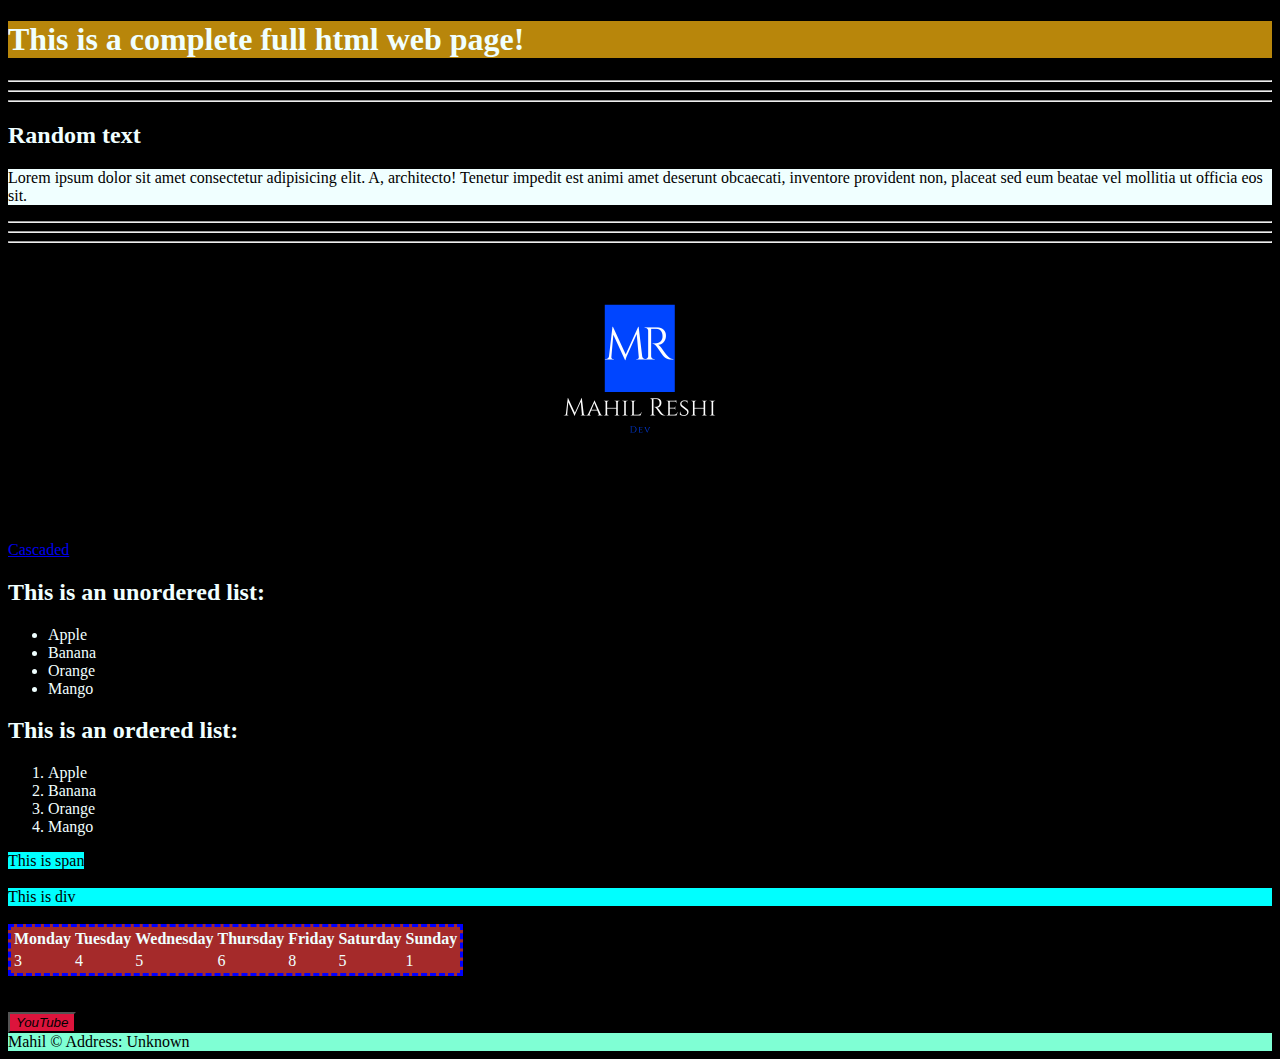
<file: index.html>
<!DOCTYPE html> 
<html>
<title>Owainsss</title>
<link rel="icon" href="Mahil Reshi.png">
<header style="background-color: darkgoldenrod;">
    <h1 style="color: azure;">This is a complete full html web page!</h1>     
</header>
<body style="background-color: rgb(0, 0, 0);"></body>
<head></head>

    <hr>
    <hr>
    <hr>
<h2 style="color: azure;">Random text</h2>
    <p style="background-color: azure;">Lorem ipsum dolor sit amet consectetur adipisicing elit. A, architecto! Tenetur impedit est animi amet deserunt obcaecati, inventore provident non, 
        placeat sed eum beatae vel mollitia ut officia eos sit.</p>
    <hr>
    <hr>
    <hr>
<center><img src="Mahil Reshi.png" height="250;" alt="Mahil"></center>
<br>
<br>
<a href="cascaded.html" target="_blank" title="Jumps to cascaded page">Cascaded</a>

<h2 style="color: azure;">This is an unordered list:</h2>
<ul style="color: azure;">
    <li>Apple</li>
    <li>Banana</li>
    <li>Orange</li>
    <li>Mango</li>
</ul>
<h2 style="color: azure;">This is an ordered list:</h2>
<ol style="color: azure;">
    <li>Apple</li>
    <li>Banana</li>
    <li>Orange</li>
    <li>Mango</li>
</ol>
<span style="background-color: aqua;">This is span</span><br><br>
<div style="background-color: aqua;">This is div</div><br>
<table style="background-color: brown; border-color: blue; border-style: dashed;">
    <tr style="color: azure;">
        <th>Monday</th>
        <th>Tuesday</th>
        <th>Wednesday</th>
        <th>Thursday</th>
        <th>Friday</th>
        <th>Saturday</th>
        <th>Sunday</th>
    </tr>
    <tr style="color: azure;">
        <td>3</td>
        <td>4</td>
        <td>5</td>
        <td>6</td>
        <td>8</td>
        <td>5</td>
        <td>1</td>
    </tr>
</table>
<br>
<br>
<a href="https://youtube.com" target="_blank" title="Goes to YouTube"><button style="background-color: crimson; font-style: italic;">
    YouTube
</button></a>
<footer style="background-color: aquamarine;"> Mahil &copy;
    Address: Unknown
</footer>
</body>
</html>
</file>
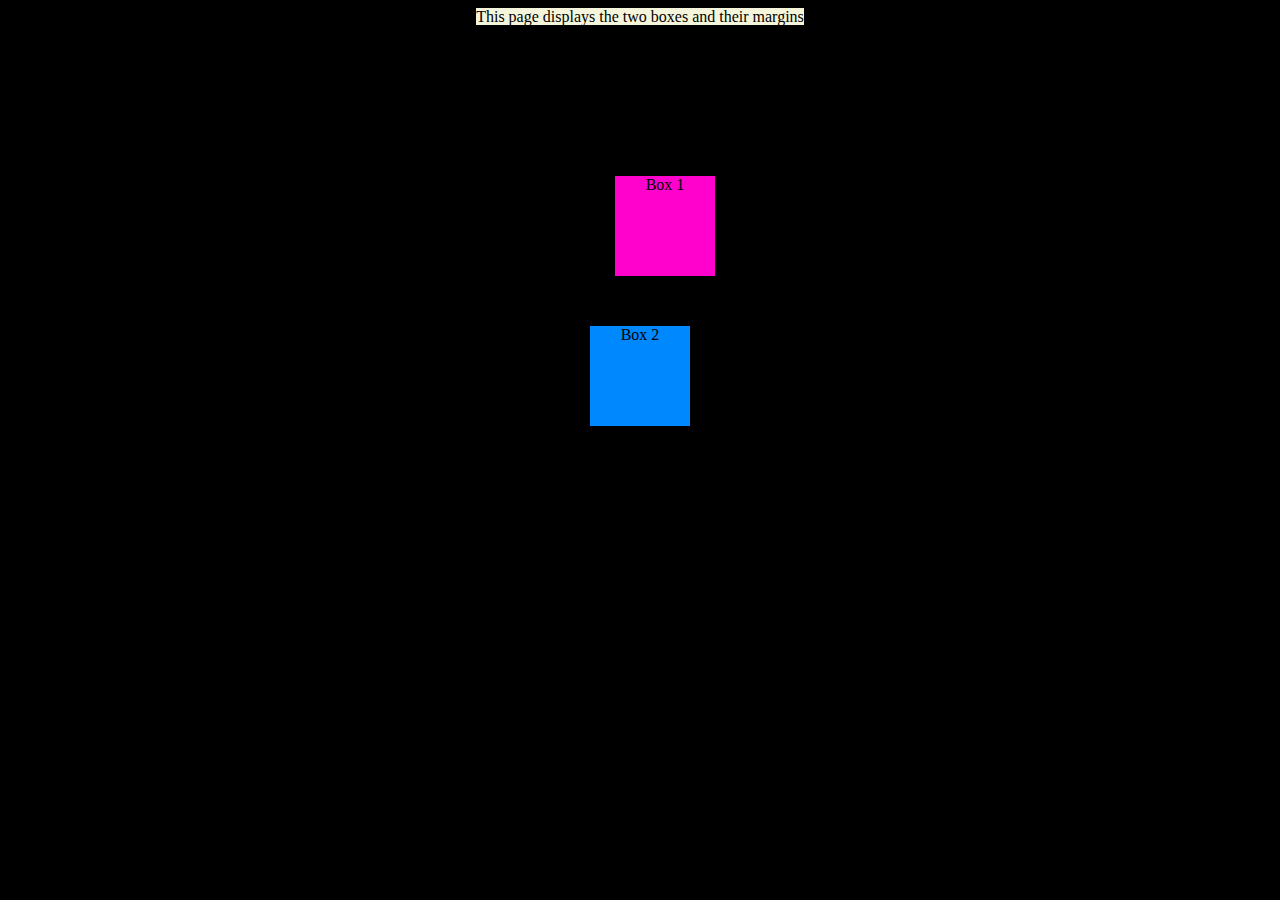
<file: box.html>
<!DOCTYPE html>
<html lang="en">
<head>
    <center><span id="heading">This page displays the two boxes and their margins</span></center>
    <meta charset="UTF-8">
    <link rel="stylesheet" href="box.css">
    <meta name="viewport" content="width=device-width, initial-scale=1.0">
    <title>Only Box</title>
</head>
<body>
    <center><div id="box1"><center>Box 1</center></div></center>
    <center><div id="box2"><center>Box 2</center></div></center>
</body>
</html>
</file>
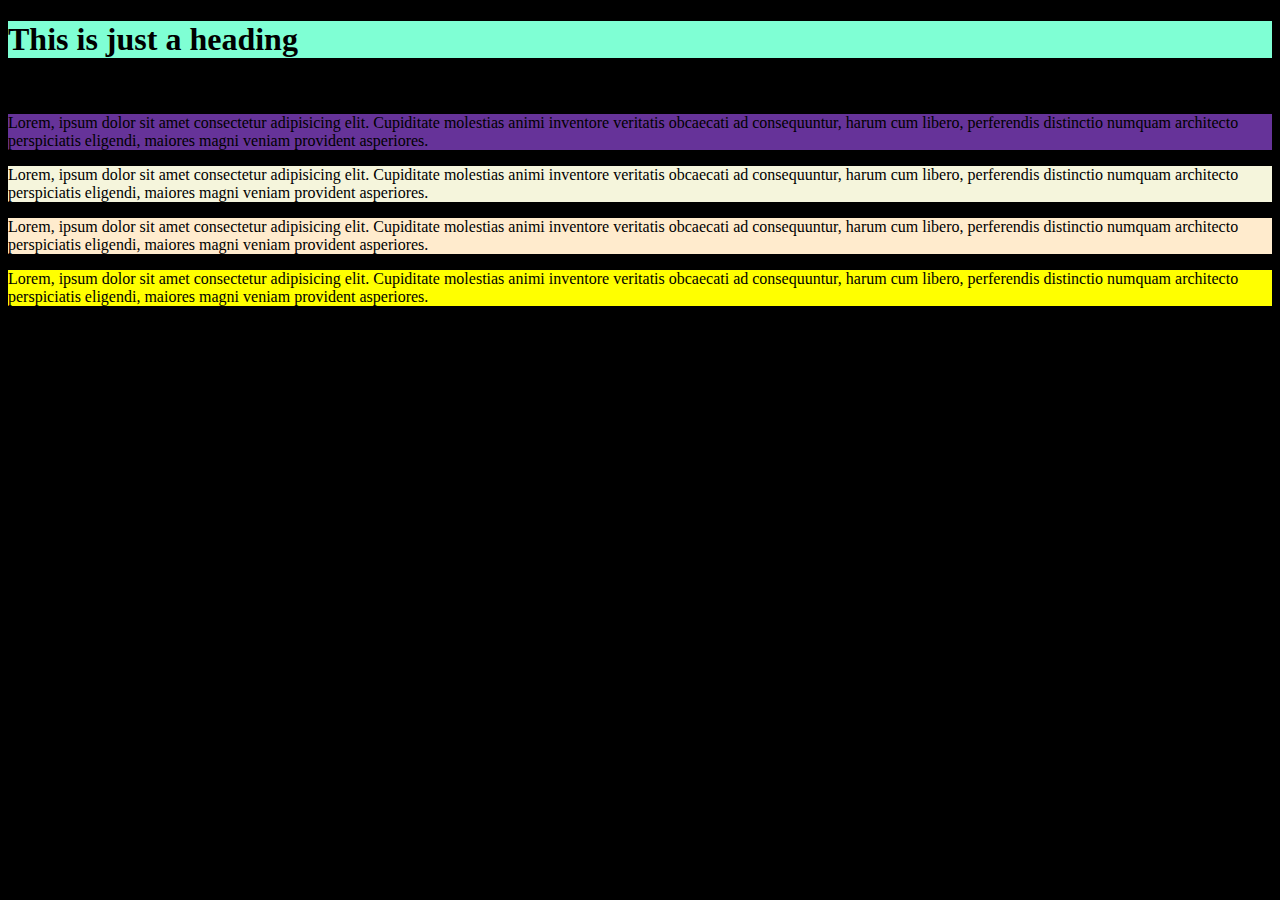
<file: cascaded.html>
<!DOCTYPE html>
<html lang="en">
<head>
    <meta charset="UTF-8">
    <meta name="viewport" content="width=device-width, initial-scale=1.0">
    <title>Cascaded</title>
    <link rel="stylesheet" href="cascaded.css">
</head>
<body>
    <h1>This is just a heading</h1>
    <br>
    <p id="p1">Lorem, ipsum dolor sit amet consectetur adipisicing elit. Cupiditate molestias animi inventore veritatis obcaecati ad consequuntur, harum cum libero, perferendis distinctio numquam architecto perspiciatis eligendi, maiores magni veniam provident asperiores.</p>
    <p class="even">Lorem, ipsum dolor sit amet consectetur adipisicing elit. Cupiditate molestias animi inventore veritatis obcaecati ad consequuntur, harum cum libero, perferendis distinctio numquam architecto perspiciatis eligendi, maiores magni veniam provident asperiores.</p>
    <p class="odd">Lorem, ipsum dolor sit amet consectetur adipisicing elit. Cupiditate molestias animi inventore veritatis obcaecati ad consequuntur, harum cum libero, perferendis distinctio numquam architecto perspiciatis eligendi, maiores magni veniam provident asperiores.</p>
    <p id="p2">Lorem, ipsum dolor sit amet consectetur adipisicing elit. Cupiditate molestias animi inventore veritatis obcaecati ad consequuntur, harum cum libero, perferendis distinctio numquam architecto perspiciatis eligendi, maiores magni veniam provident asperiores.</p>
</body>
</html>
</file>
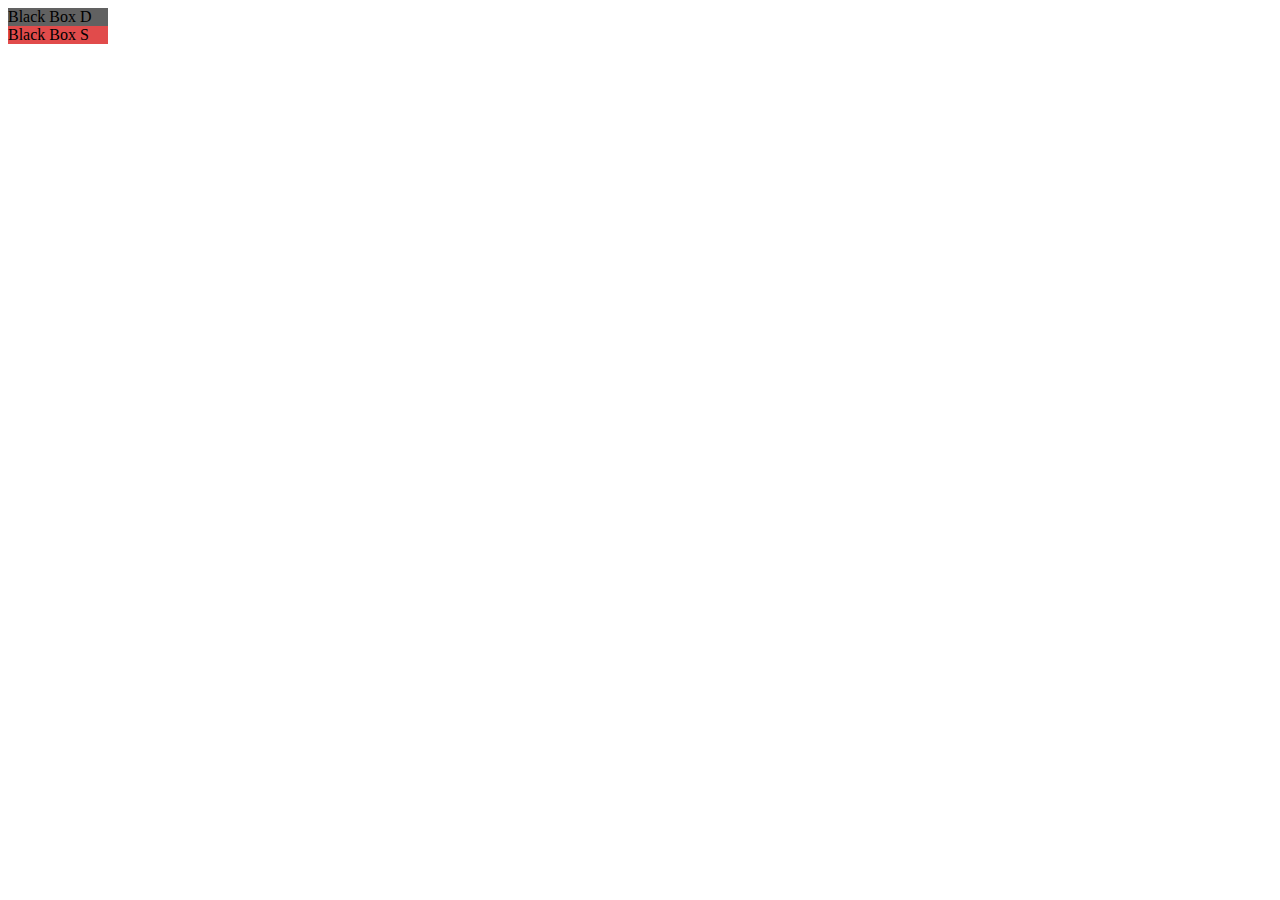
<file: display.html>
<!DOCTYPE html>
<html lang="en">
<head>
    <meta charset="UTF-8">
    <meta name="viewport" content="width=device-width, initial-scale=1.0">
    <title>Document</title>
    <link rel="stylesheet" href="display.css">
</head>
<body>
    <div class="box1">Black Box D</div>
    <span class="box2">Black Box S</span>
</body>
</html>
</file>
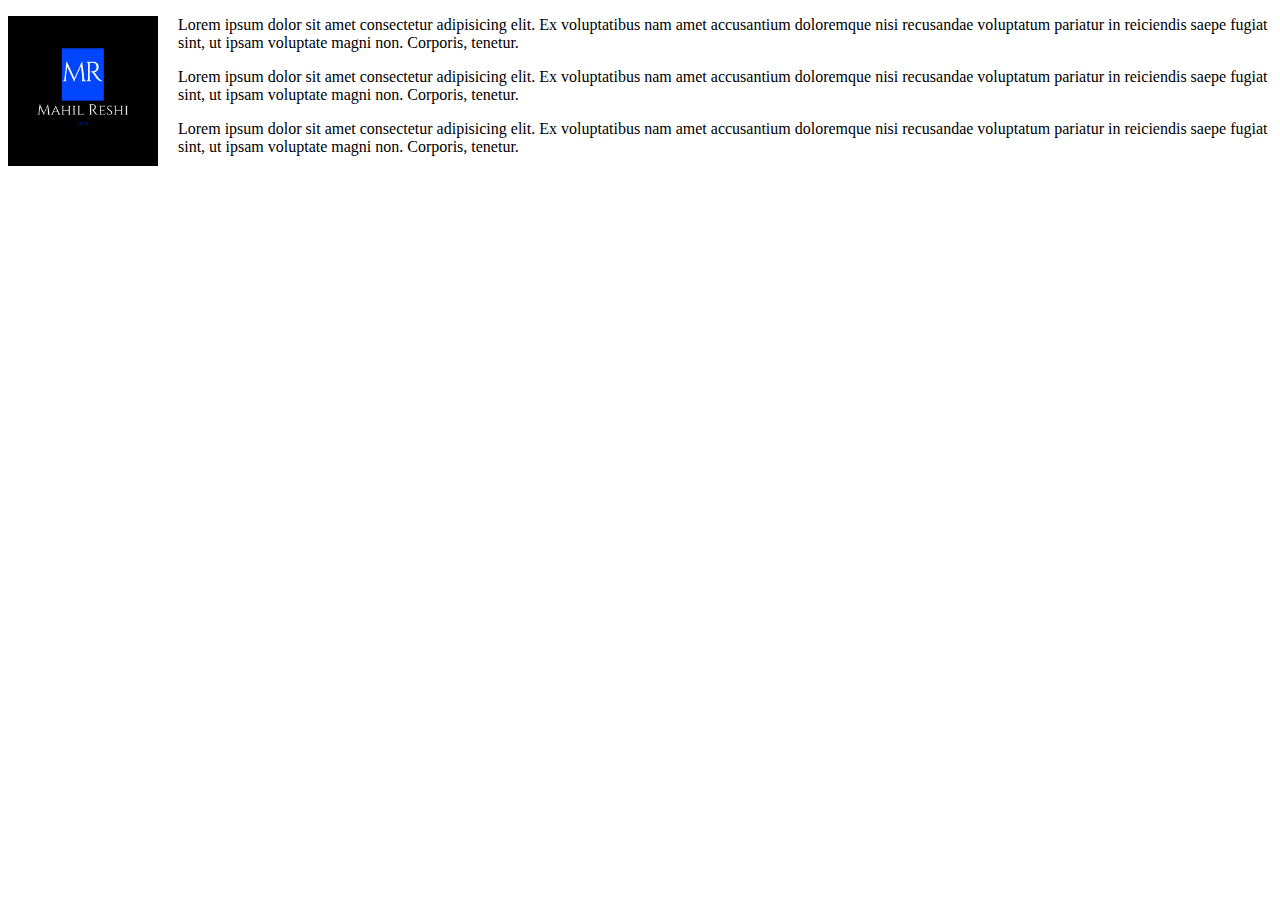
<file: float.html>
<!DOCTYPE html>
<html lang="en">
<head>
    <meta charset="UTF-8">
    <meta name="viewport" content="width=device-width, initial-scale=1.0">
    <link rel="stylesheet" href="float.css">
    <title>Float Text</title>
</head>
<body>
    <img id="img1" src="Mahil Reshi.png" width="150px" >
    <p>Lorem ipsum dolor sit amet consectetur adipisicing elit. Ex voluptatibus nam amet accusantium doloremque nisi recusandae voluptatum pariatur in reiciendis saepe fugiat sint, ut ipsam voluptate magni non. Corporis, tenetur.</p>
    <p>Lorem ipsum dolor sit amet consectetur adipisicing elit. Ex voluptatibus nam amet accusantium doloremque nisi recusandae voluptatum pariatur in reiciendis saepe fugiat sint, ut ipsam voluptate magni non. Corporis, tenetur.</p>
    <p>Lorem ipsum dolor sit amet consectetur adipisicing elit. Ex voluptatibus nam amet accusantium doloremque nisi recusandae voluptatum pariatur in reiciendis saepe fugiat sint, ut ipsam voluptate magni non. Corporis, tenetur.</p>
</body>
</html>
</file>
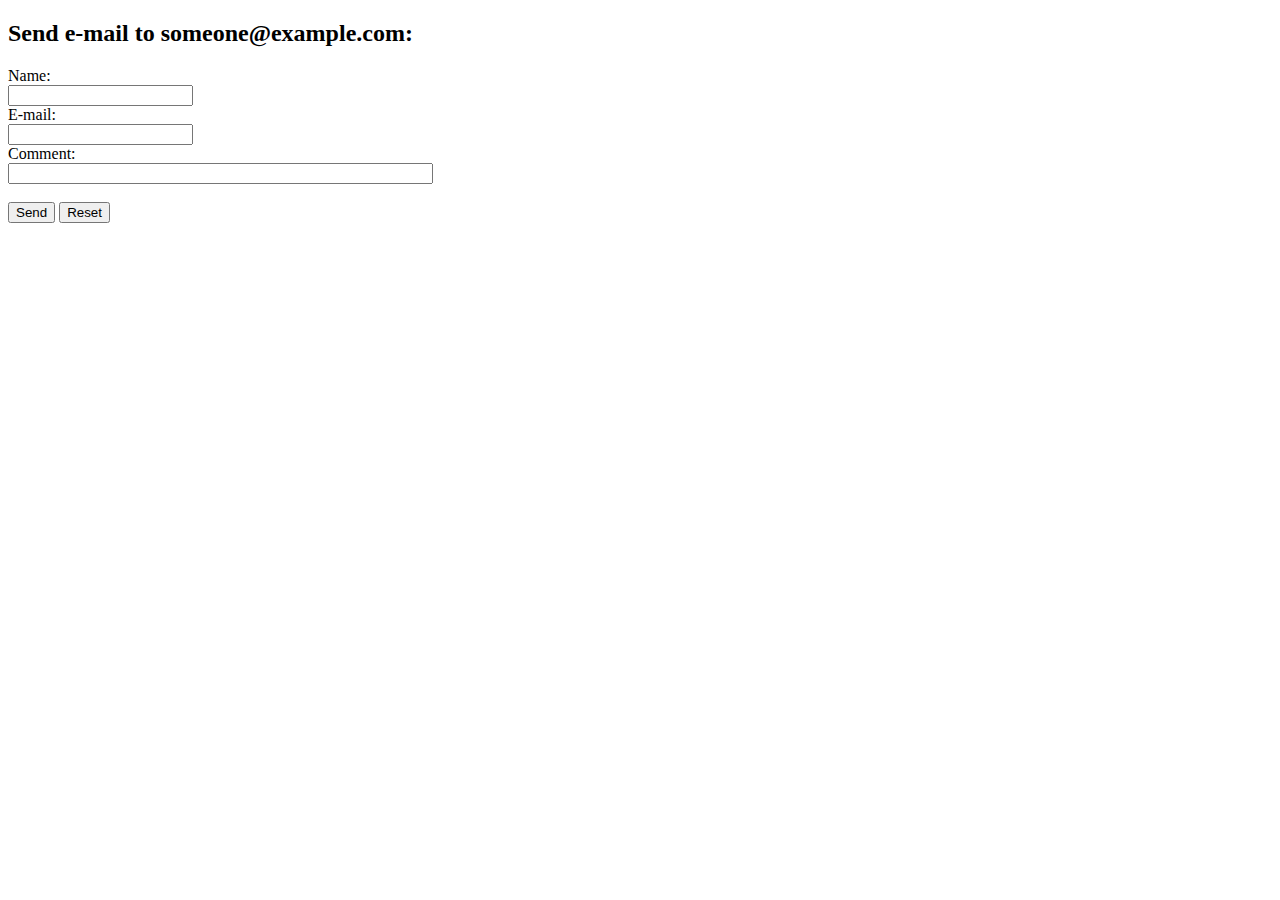
<file: mail.html>
<!DOCTYPE html>
<html>
<link type="stylesheet" href="cascaded.css">    
<body>

<h2>Send e-mail to someone@example.com:</h2>

<form action="mailto:mahilreshi5@gmail.com" method="post" enctype="text/plain">
Name:<br>
<input type="text" name="name"><br>
E-mail:<br>
<input type="text" name="mail"><br>
Comment:<br>
<input type="text" name="comment" size="50"><br><br>
<input type="submit" value="Send">
<input type="reset" value="Reset">
</form>

</body>
</html>
</file>
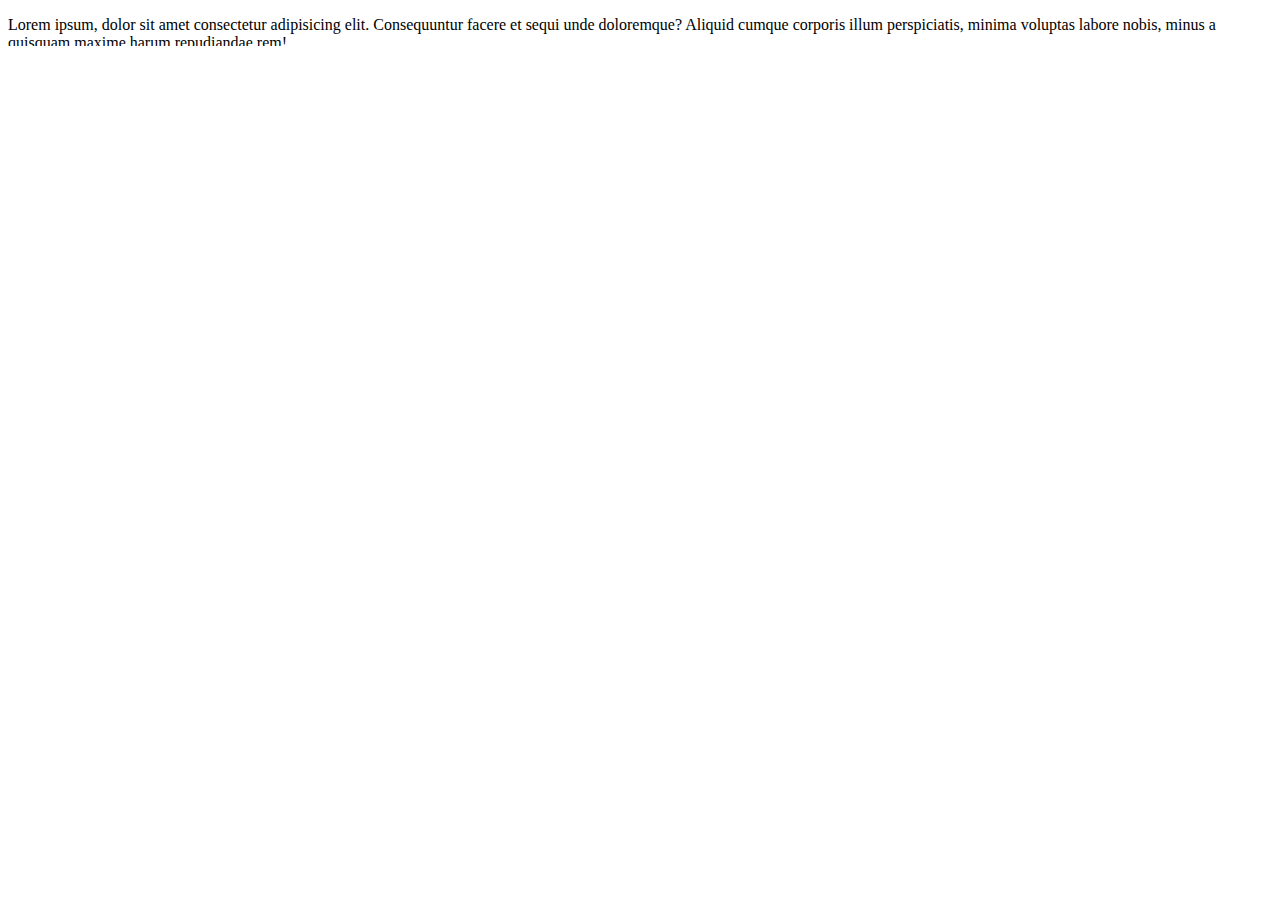
<file: overflow.html>
<!DOCTYPE html>
<html lang="en">
<head>
    <meta charset="UTF-8">
    <meta name="viewport" content="width=device-width, initial-scale=1.0">
    <link rel="stylesheet" href="float.css">
    <title>Overflow</title>
</head>
<body>
    <p id="p1">Lorem ipsum, dolor sit amet consectetur adipisicing elit. Consequuntur facere et sequi unde doloremque? Aliquid cumque corporis illum perspiciatis, minima voluptas labore nobis, minus a quisquam maxime harum repudiandae rem!</p>
    
</body>
</html>
</file>
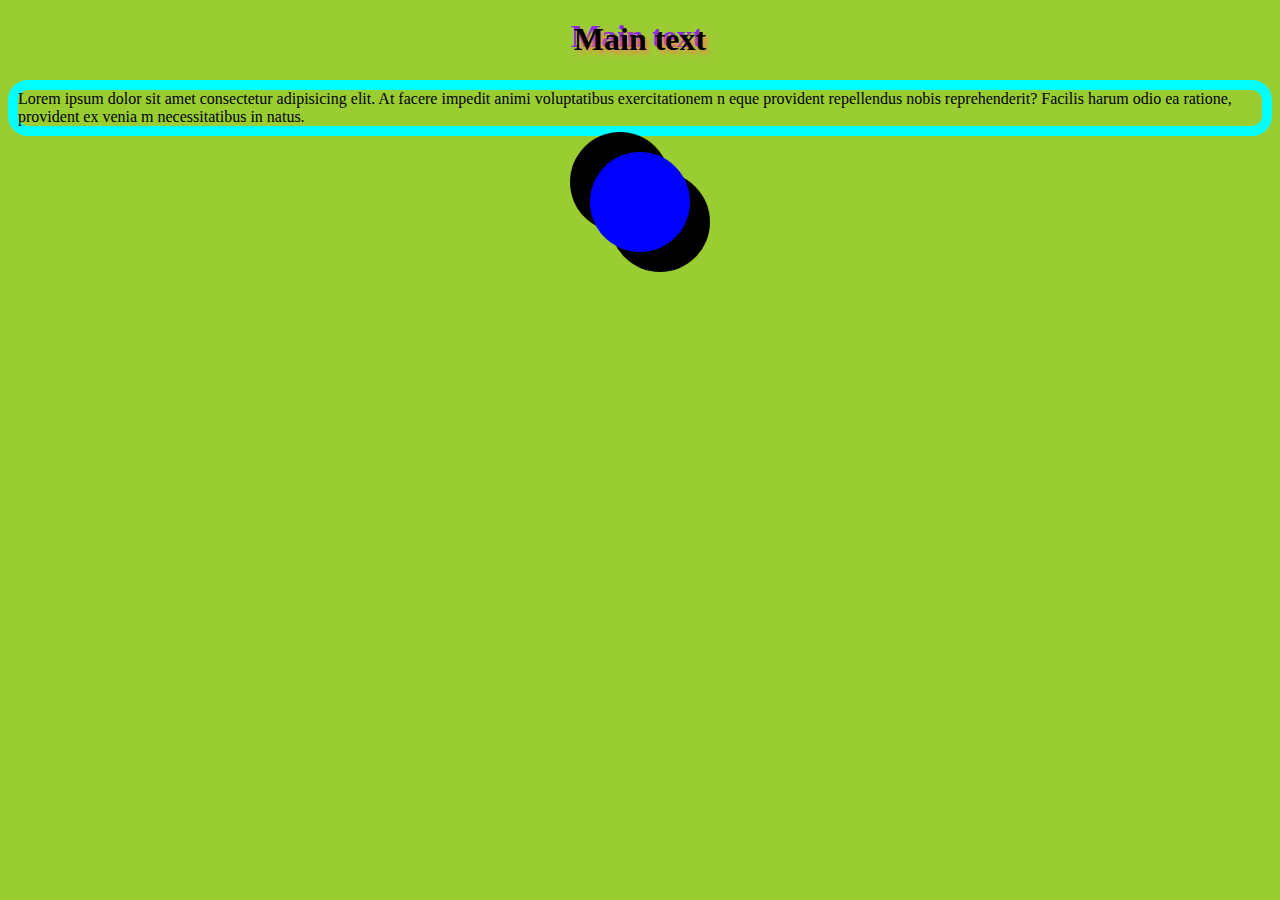
<file: shadowsandborders.html>
<!DOCTYPE html> 
<html>
<title>Shadows&Borders</title>
<link rel="stylesheet" href="shdaows.css">  
<body>  
    <center><h1 class="alpha">Main text</h1></center>
    <p class="beta">Lorem ipsum dolor sit amet consectetur adipisicing elit. 
        At facere impedit animi voluptatibus exercitationem n
        eque provident repellendus nobis reprehenderit?
         Facilis harum odio ea ratione, provident ex venia
         m necessitatibus in natus.</p>
    <div id="box"></div>     
</body>
</html>
</file>
<file: box.css>
#box1{
    background-color: rgb(255, 2, 204);
    height: 100px;
    width: 100px;
    margin-left: 50px;
    margin-top: 150px;
    margin-bottom: 50px;
}
#box2{
    background-color: rgb(0, 136, 255);
    height: 100px;
    width: 100px;
}
body{
    background-color: black;
}
#heading{
    background-color: beige;
}
</file>
<file: cascaded.css>
h1{
   background-color: aquamarine;
}
#p1{
    background-color: rebeccapurple;
}
.even{
    background-color: beige;
}
.odd{
    background-color: blanchedalmond;
}
#p2{
    background-color: yellow;
}
body{
    background-color: black;
}
</file>
<file: display.css>
.box1{
    background-color: rgb(97, 97, 97);
    display: block;
    width: 100px;
}
.box2{
    background-color: rgb(225, 75, 75);
    display: block;
    width: 100px;
}
</file>
<file: float.css>
#img1{
    float: left;
    margin-right: 20px;
}
#p1{
    height: 30px;
    overflow: scroll;
}
</file>
<file: shdaows.css>
body{
    background-color: yellowgreen;
}
.alpha{
    text-shadow: 3px 3px 5px coral , -3px -3px blueviolet;

}
.beta{
    border-style: solid;
    border-color: aqua;
    border-width: 10px;
    border-radius: 20px;
}
#box{
    width: 100px;
    height: 100px;
    border-radius: 50px;
    background-color: blue;
    box-shadow: 20px 20px,-20px -20px ;
    margin: auto;
}
</file>
